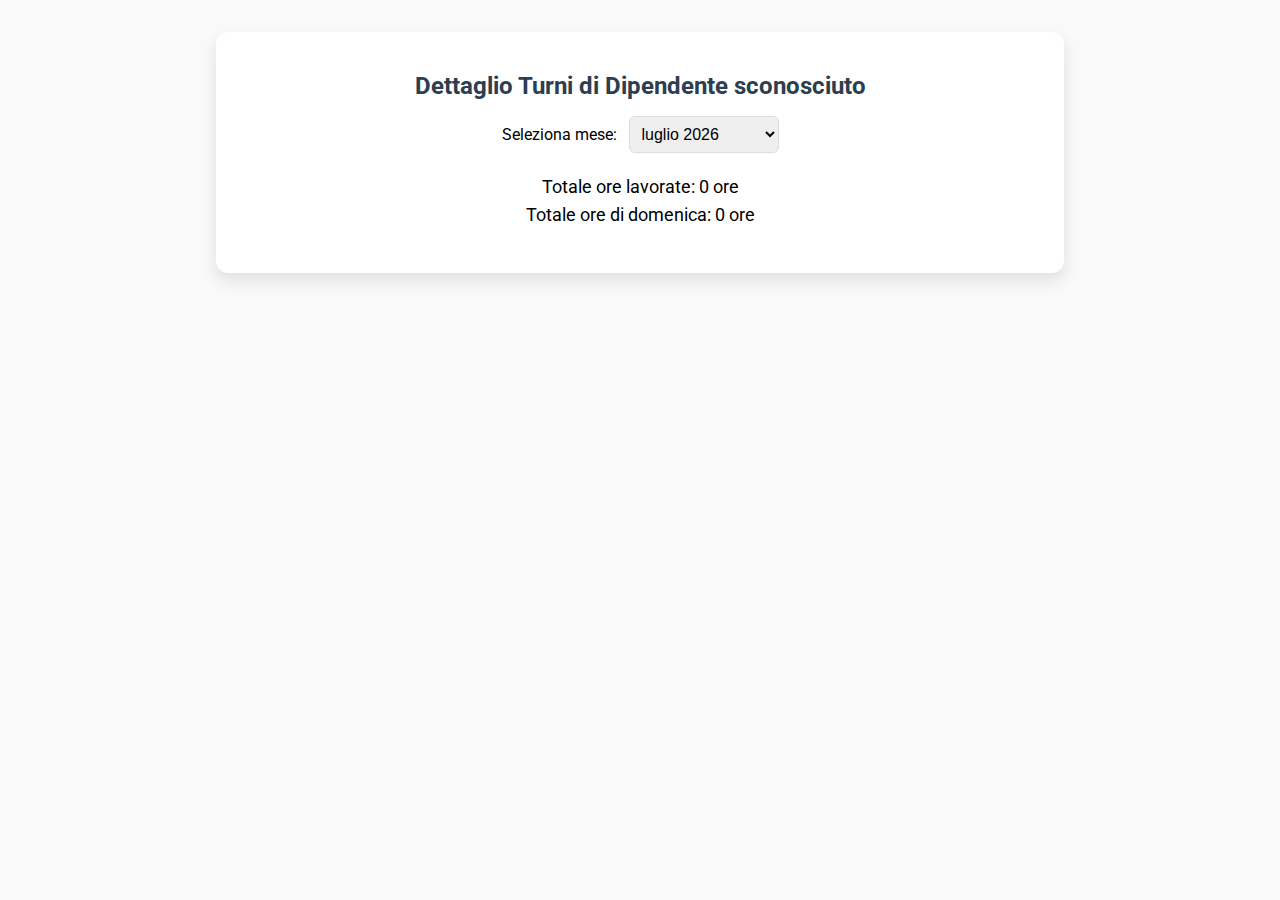
<file: employee-details.html>
<!DOCTYPE html>
<html lang="it">
<head>
  <meta charset="UTF-8">
  <meta name="viewport" content="width=device-width, initial-scale=1.0">
  <title>Dettaglio Dipendente</title>
  <link rel="stylesheet" href="css/employee-details.css">
</head>
<body>
  <div class="container">
    <header>
      <h1>Dettaglio Turni di <span id="employee-name-display"></span></h1>
    </header>
    
    <!-- Selettore mese -->
    <section class="month-selector">
      <label for="month-select">Seleziona mese:</label>
      <select id="month-select"></select>
    </section>
    
    <!-- Riepilogo ore -->
    <section class="hours-summary">
      <p id="total-hours">Totale ore lavorate: --</p>
      <p id="sunday-hours">Totale ore di domenica: --</p>
    </section>
    
    <!-- Pulsante Indietro -->
    <section class="back-btn">
      <button id="back-btn">Indietro</button>
    </section>
  </div>
  
  <script type="module" src="employee-details.js"></script>
</body>
</html>
</file>
<file: css/employee-details.css>
@import url('https://fonts.googleapis.com/css2?family=Roboto:wght@400;500;700&display=swap');

body {
  font-family: 'Roboto', sans-serif;
  background-color: #f9f9f9;
  margin: 0;
  padding: 0;
}

.container {
  max-width: 800px;
  margin: 2rem auto;
  padding: 1.5rem;
  background: #fff;
  border-radius: 12px;
  box-shadow: 0 8px 16px rgba(0,0,0,0.1);
}

header h1 {
  font-size: 1.5rem;
  text-align: center;
  color: #2c3e50;
  margin-bottom: 1rem;
}

.month-selector {
  text-align: center;
  margin-bottom: 1.5rem;
}

.month-selector label {
  font-size: 1rem;
  margin-right: 0.5rem;
}

#month-select {
  padding: 0.5rem;
  font-size: 1rem;
  border: 1px solid #ddd;
  border-radius: 6px;
}

.hours-summary {
  text-align: center;
  margin-bottom: 1.5rem;
}

.hours-summary p {
  font-size: 1.1rem;
  margin: 0.5rem 0;
}

.back-btn {
  text-align: center;
}

.back-btn button {
  background-color: #3498db;
  color: #fff;
  padding: 0.75rem 1.25rem;
  border: none;
  border-radius: 6px;
  cursor: pointer;
  transition: background-color 0.3s;
}

.back-btn button:hover {
  background-color: #2980b9;
}
</file>
